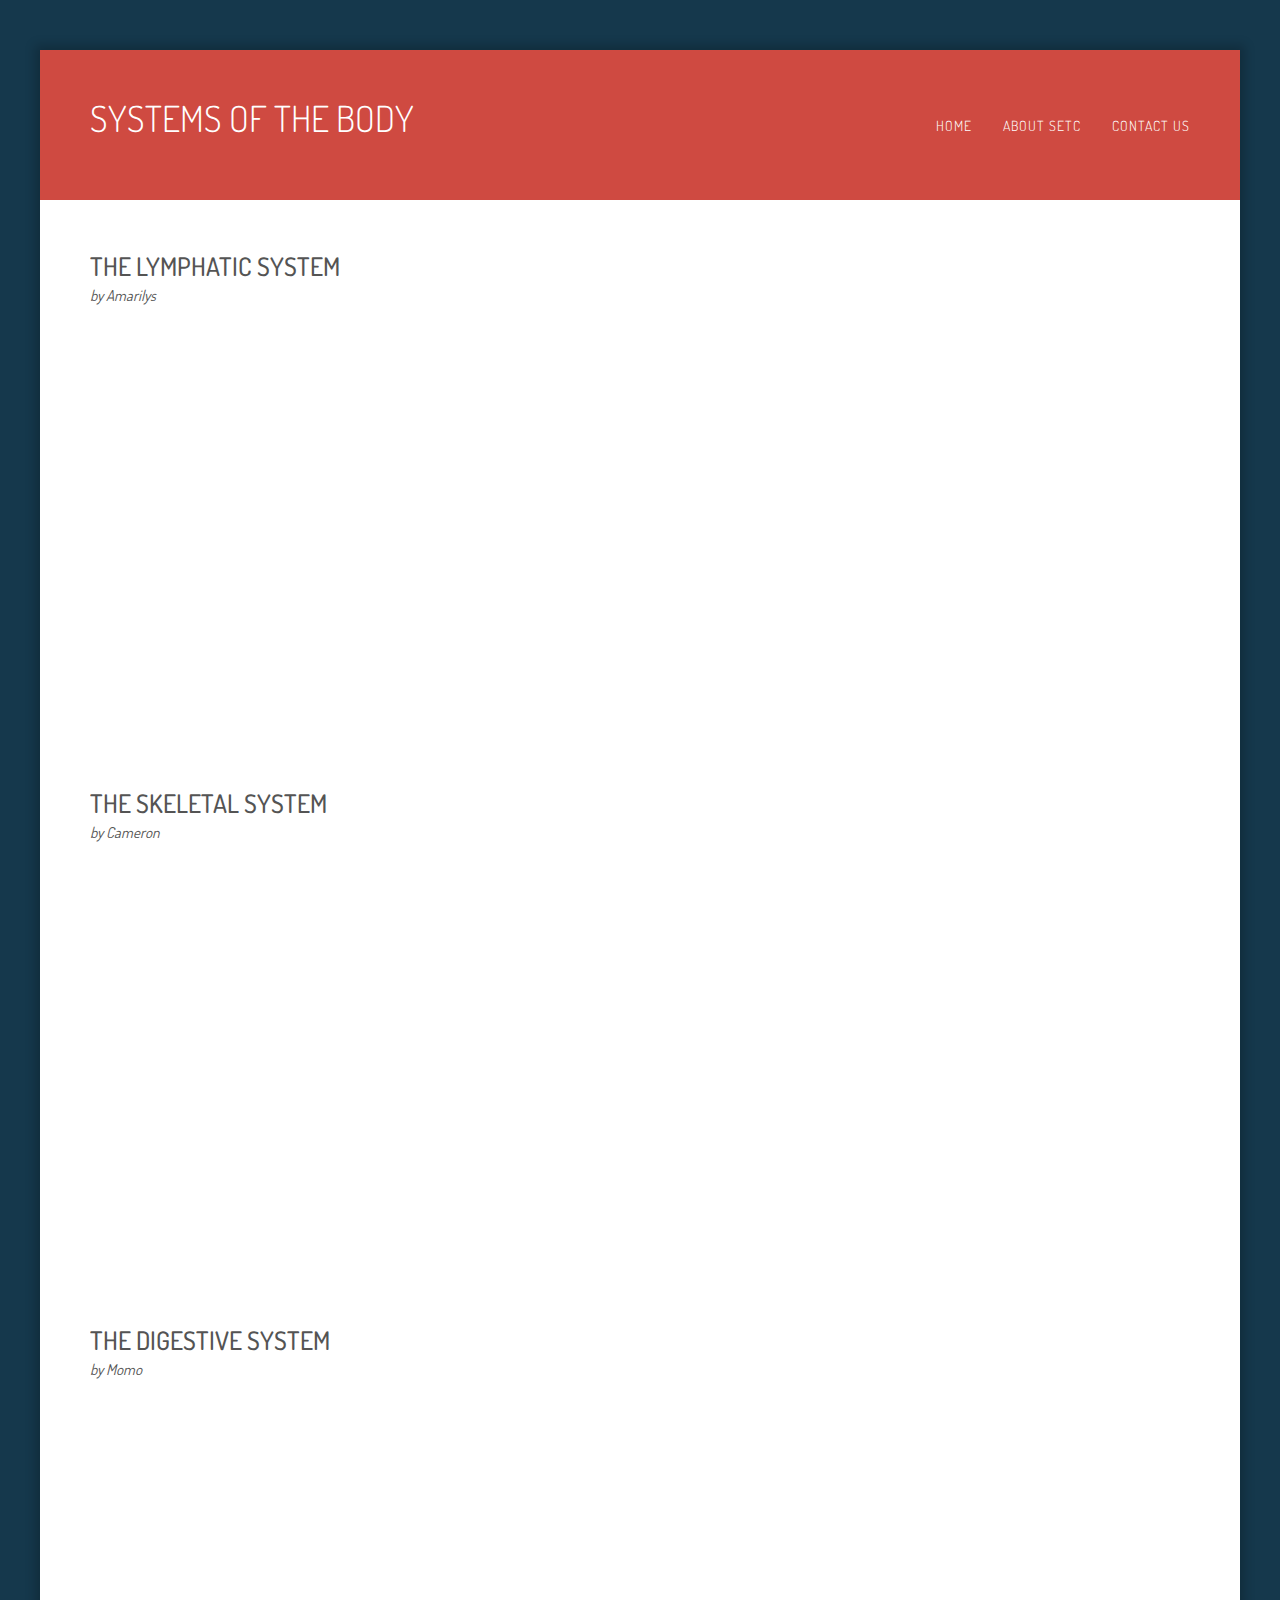
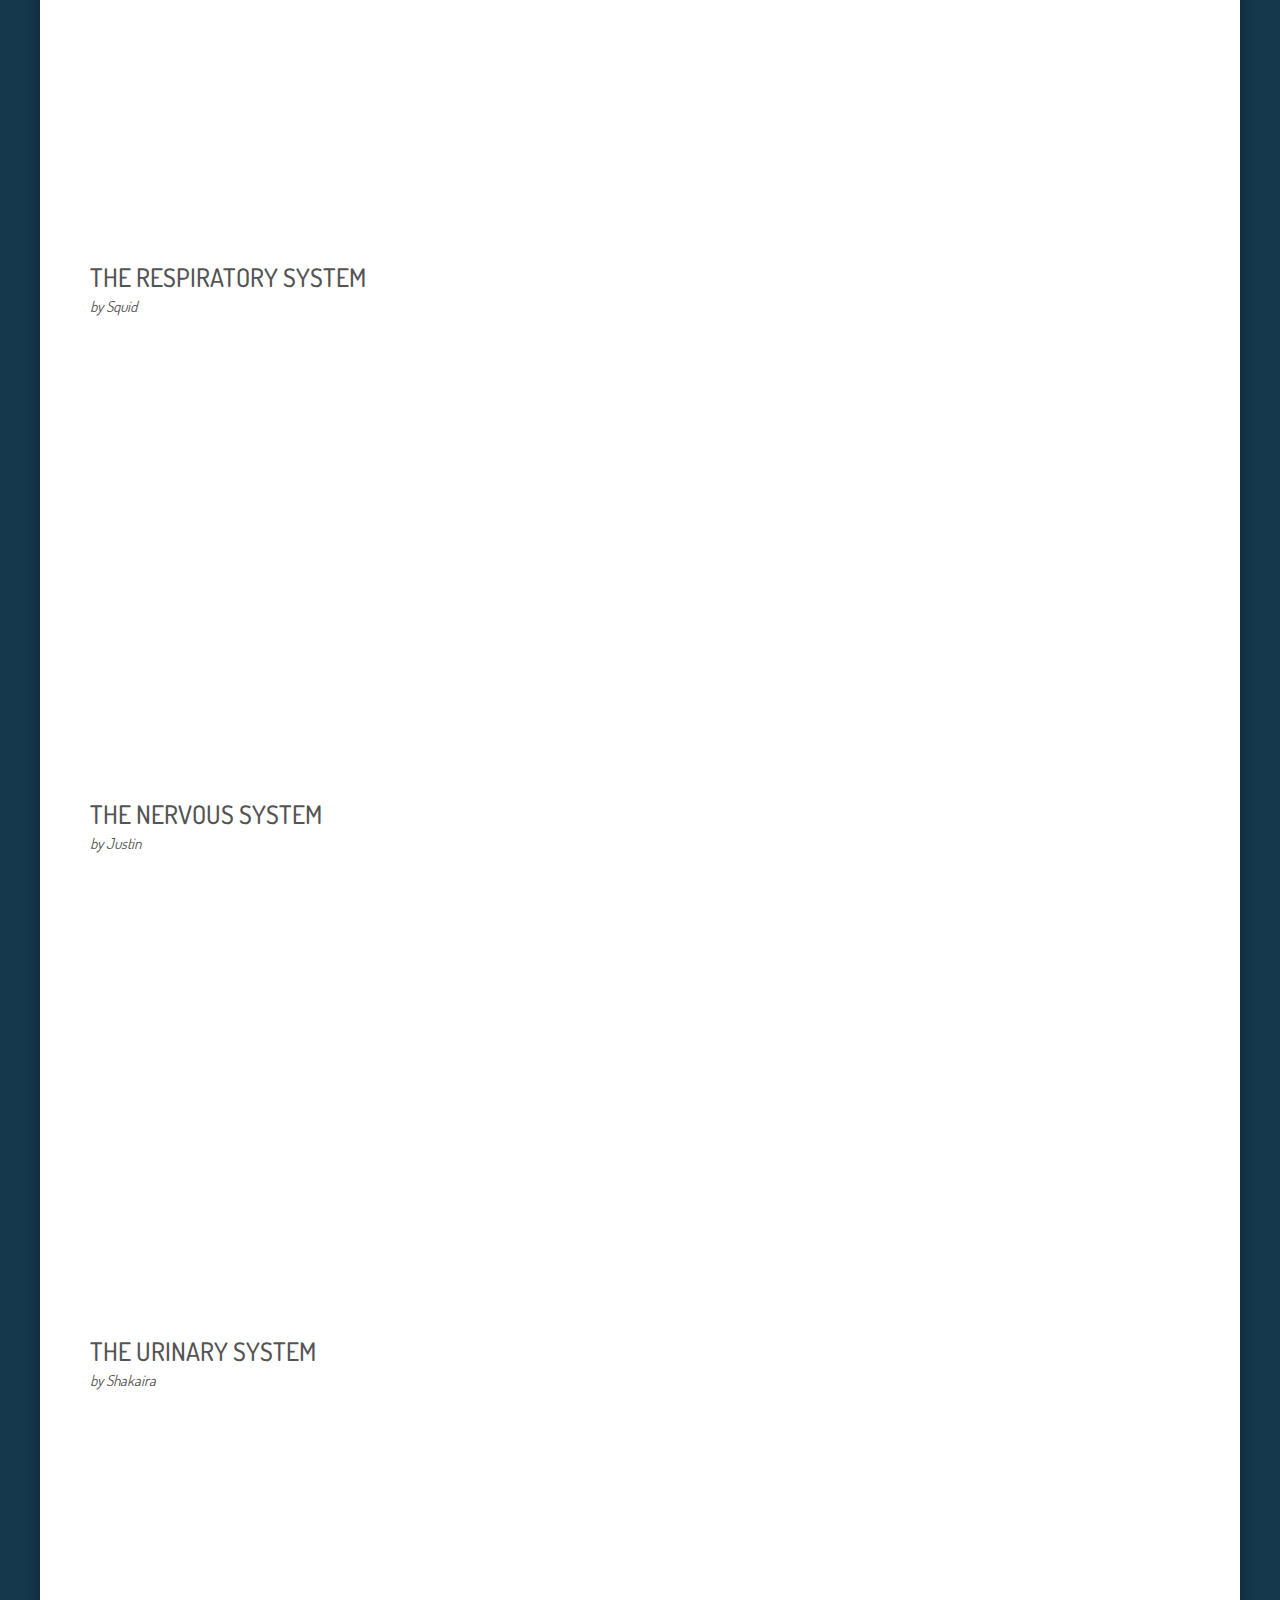
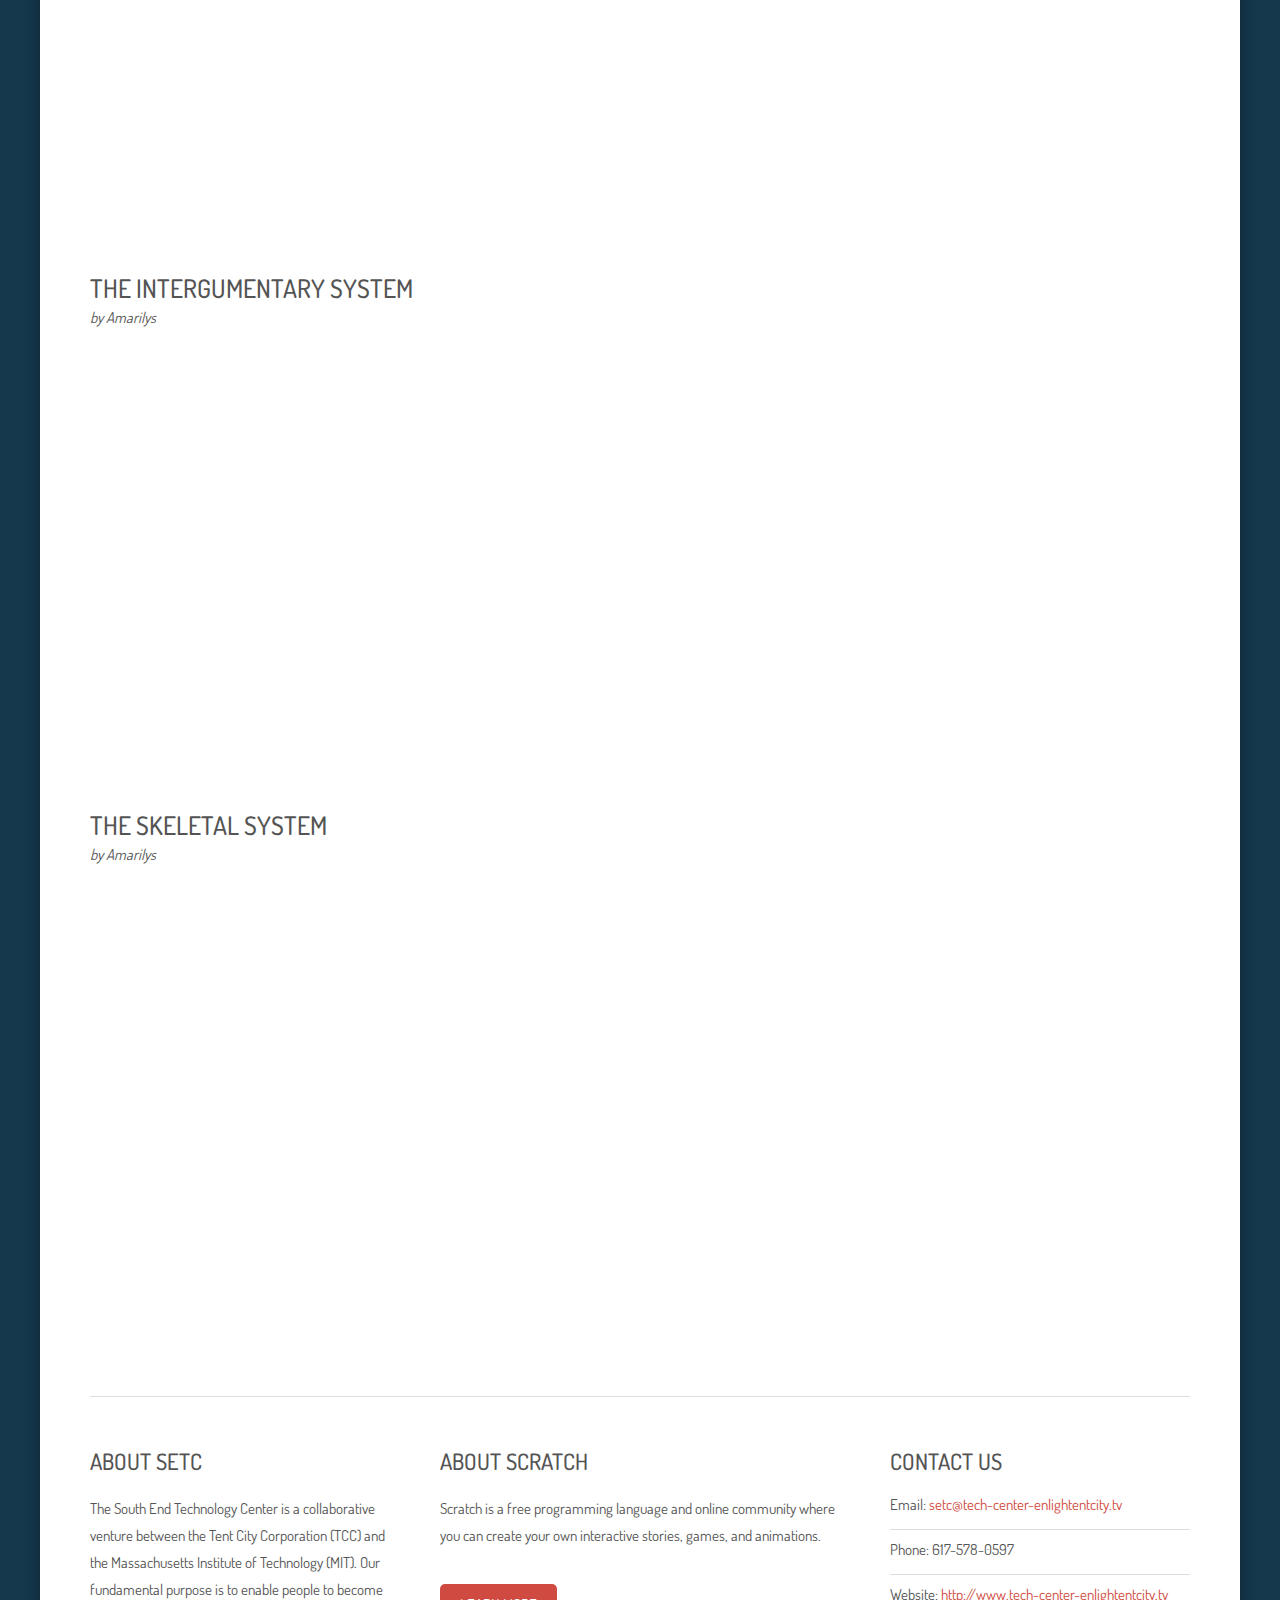
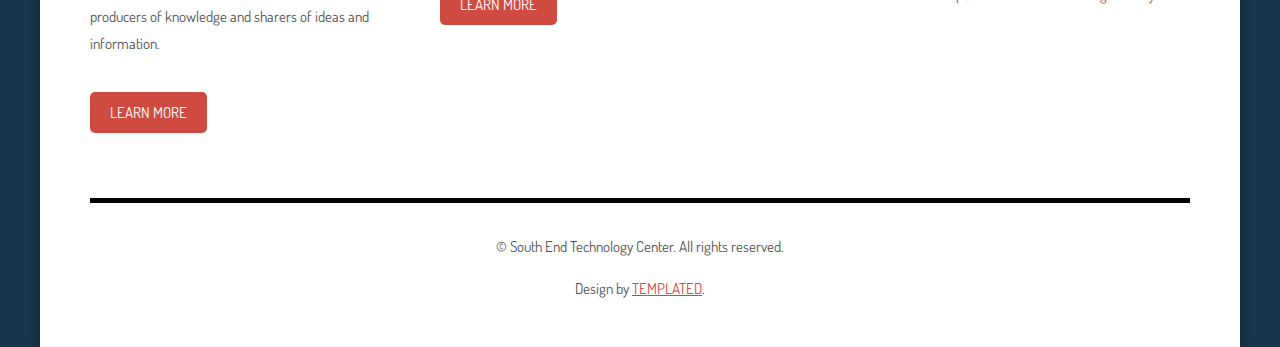
<file: systems.html>
<!DOCTYPE html PUBLIC "-//W3C//DTD XHTML 1.0 Strict//EN" "http://www.w3.org/TR/xhtml1/DTD/xhtml1-strict.dtd">
<!--
Design by TEMPLATED
http://templated.co
Released for free under the Creative Commons Attribution License

Name       : Macro Spikes 
Description: A two-column, fixed-width design with dark color scheme.
Version    : 1.0
Released   : 20130326

-->
<html xmlns="http://www.w3.org/1999/xhtml">
<head>
<meta http-equiv="Content-Type" content="text/html; charset=utf-8" />
<title>Systems of the Body</title>
<meta name="keywords" content="" />
<meta name="description" content="" />
<link href="http://fonts.googleapis.com/css?family=Dosis:300,400,500,600,700" rel="stylesheet" type="text/css" />
<link href="systems.css" rel="stylesheet" type="text/css" media="all" />
<!--[if IE 6]>
<link href="default_ie6.css" rel="stylesheet" type="text/css" />
<![endif]-->
</head>
<body>
<div id="wrapper">
	<div id="header">
		<div id="logo">
			<h1><a href="#">Systems of the Body</a></h1>
		</div>
		<div id="menu">
			<ul>
				<li><a href="index.html" accesskey="1" title="">Home</a></li>
				<li><a href="#tbox1" accesskey="2" title="">About SETC</a></li>
				<li><a href="#tbox3" accesskey="3" title="">Contact Us</a></li>
			</ul>
		</div>
	</div>
	<div id="page">
		<div id="content">
			<h3>The Lymphatic System</h3>
            <p><em>by Amarilys</em></p>
              <iframe allowtransparency="true" width="485" height="402" src="https://scratch.mit.edu/projects/embed/236008387/?autostart=false" frameborder="0" allowfullscreen></iframe><br><br><br><br>

            <h3>The Skeletal System</h3>
            <p><em>by Cameron</em></p>
                  <iframe allowtransparency="true" width="485" height="402" src="https://scratch.mit.edu/projects/embed/116023526/?autostart=false" frameborder="0" allowfullscreen></iframe><br><br><br><br>

            <h3>The Digestive System</h3>
            <p><em>by Momo</em></p>
                  <iframe allowtransparency="true" width="485" height="402" src="https://scratch.mit.edu/projects/embed/236124362/?autostart=false" frameborder="0" allowfullscreen></iframe><br><br><br><br>

			<h3>The Respiratory System</h3>
            <p><em>by Squid</em></p>
          <iframe allowtransparency="true" width="485" height="402" src="https://scratch.mit.edu/projects/embed/236040147/?autostart=false" frameborder="0" allowfullscreen></iframe><br><br><br><br>

            <h3>The Nervous System</h3>
            <p><em>by Justin</em></p>
          <iframe allowtransparency="true" width="485" height="402" src="https://scratch.mit.edu/projects/embed/236218636/?autostart=false" frameborder="0" allowfullscreen></iframe><br><br><br><br>
    
            <h3>The Urinary System</h3>
            <p><em>by Shakaira</em></p>
      <iframe allowtransparency="true" width="485" height="402" src="https://scratch.mit.edu/projects/embed/236218357/?autostart=false" frameborder="0" allowfullscreen></iframe><br><br><br><br>
			
            <h3>The Intergumentary System</h3>
            <p><em>by Amarilys</em></p>
      <iframe allowtransparency="true" width="485" height="402" src="https://scratch.mit.edu/projects/embed/239673464/?autostart=false" frameborder="0" allowfullscreen></iframe><br><br><br><br>
    
            <h3>The Skeletal System</h3>
            <p><em>by Amarilys</em></p>
      <iframe allowtransparency="true" width="485" height="402" src="https://scratch.mit.edu/projects/embed/239836503/?autostart=false" frameborder="0" allowfullscreen></iframe><br><br><br><br>
    
            

        </div>
	</div>
	<div id="three-column">
		<div id="tbox1">
			<h2>About SETC</h2>
			<p>The South End Technology Center is a collaborative venture between the Tent City Corporation (TCC) and the Massachusetts Institute of Technology (MIT). Our fundamental purpose is to enable people to become producers of knowledge and sharers of ideas and information.</p>
			<p><a href="http://www.tech-center-enlightentcity.tv/" class="button-style">Learn More</a></p>

		</div>
		<div id="tbox2">
			<h2>About Scratch</h2>
			<p>Scratch is a free programming language and online community where you can create your own interactive stories, games, and animations.</p>
            <p><a href="https://scratch.mit.edu/about/" class="button-style">Learn More</a></p>
		</div>
		<div id="tbox3">
			<h2>Contact Us</h2>
			<ul class="style1">
                <li class="first">Email: <a href="mailto:setc@tech-center-enlightentcity.tv">setc@tech-center-enlightentcity.tv</a></li>
				<li>Phone: 617-578-0597</li>
				<li>Website: <a href="http://www.tech-center-enlightentcity.tv">http://www.tech-center-enlightentcity.tv</a></li>
			</ul>
		</div>
	</div>
	<div id="footer">
		<p>&copy; South End Technology Center. All rights reserved.</p>
        <p>Design by <a href="http://templated.co" rel="nofollow">TEMPLATED</a>.</p>
	</div>
</div>
</body>
</html>
</file>
<file: systems.css>
html, body {
	height: 100%;
}

body {
	margin: 0px;
	padding: 0px;
	background: #15384C;
	font-family: 'Dosis', sans-serif;
	font-size: 15px;
	color: #545454;
}

h1, h2, h3 {
	margin: 0;
	padding: 0;
	text-transform: uppercase;
	font-weight: 500;
}

h2 {
	padding: 0px 0px 20px 0px;
	font-size: 1.50em;
}

h3 
{
    font-size: 1.7em;
    letter-spacing: normal;
}

p, ol, ul {
	margin-top: 0px;
}

p {
	line-height: 180%;
}

strong {
	color: #2C2C2C;
}

a {
	color: #2C2C2C;
}

a:hover {
	text-decoration: none;
}

a img {
	border: none;
}

img.border {
}

img.alignleft {
	float: left;
}

img.alignright {
	float: right;
}

img.aligncenter {
	margin: 0px auto;
}

hr {
	display: none;
}

/** WRAPPER */

#wrapper {
	overflow: hidden;
	width: 1200px;
	margin: 50px auto;
	background: #FFFFFF;
	box-shadow: 0px 0px 10px 5px rgba(0,0,0,.2);
}

.container {
	width: 1200px;
	margin: 0px auto;
}

.clearfix {
	clear: both;
}

/** HEADER */

#header {
	overflow: hidden;
	height: 150px;
	background: #CF4A41;
}

/* Logo */

#logo
{
	float: left;
	width: 350px;
	padding: 40px 0px 0px 50px;
	text-transform: uppercase;
}

#logo h1
{
	padding: 5px 10px 0px 0px;
}

#logo h1 a
{
	text-decoration: none;
	font-size: 1.2em;
	font-weight: 300;
	color: #FFFFFF;
}

#logo p
{
	display: block;
	margin-top: -10px;
	padding: 0px 0px 0px 0px;
	letter-spacing: 1px;
	font-size: 1.2em;
	color: #FFFFFF;
}

#logo p a
{
	color: #FFFFFF;
}

/* Menu */

#menu
{
	float: right;
	width: 700px;
	padding: 60px 50px 0px 0px;
}

#menu ul
{
	float: right;
	margin: 0;
	padding: 0px 0px 0px 0px;
	list-style: none;
	line-height: normal;
}

#menu li
{
	float: left;
}

#menu a
{
	display: block;
	margin-left: 1px;
	padding: 7px 0px 7px 30px;
	letter-spacing: 1px;
	text-decoration: none;
	text-align: center;
	text-transform: uppercase;
	font-size: 14px;
	font-weight: 300;
	color: #FFFFFF;
}

#menu a:hover, #menu .current_page_item a
{
	text-decoration: none;
	border-radius: 5px;
	color: #FFFFFF;
}

/** PAGE */

#page {
	overflow: hidden;
	width: 1100px;
	margin: 0px 50px;
	padding: 50px 0px;
	border-bottom: 1px solid #DEDEDE;
}

#page h2 {
}

/** CONTENT */

#content {
	float: left;
	width: 750px;
}

#content h2 {
	font-size: 2.10em;
}


/** SIDEBAR */

#sidebar {
	float: right;
	width: 300px;
}

/* Footer */

#footer {
	overflow: hidden;
	margin: 0px 50px;
	padding: 30px 0px;
	border-top: 5px solid #000000;
}

#footer p {
	text-align: center;
}

#footer a {
	color: #CF4A41;
}

/* Three Column */

#three-column {
	overflow: hidden;
	margin: 0px 50px;
	padding: 50px 0px;
}

#three-column #tbox1 {
	float: left;
	width: 300px;
	margin-right: 50px;
}

#three-column #tbox2 {
	float: left;
	width: 400px;
}

#three-column #tbox3 {
	float: right;
	width: 300px;
}

/* List Style 1 */

ul.style1 {
	margin: 0px;
	padding: 0px;
	list-style: none;
}

ul.style1 li {
	padding: 10px 0px 15px 0px;
	border-top: 1px solid #DEDEDE;
}

ul.style1 a {
	text-decoration: none;
	color: #CF4A41;
}

ul.style1 a:hover {
	text-decoration: underline;
}

ul.style1 .first {
	padding-top: 0px;
	border-top: none;
}


/* List style 2 */

ul.style2 {
	margin: 0px;
	padding: 0px;
	list-style: none;
}

ul.style2 li {
	padding: 25px 0px 15px 0px;
	border-top: 1px solid #DEDEDE;
}

ul.style2 .first {
	padding-top: 0px;
	border-top: none;
}

ul.style2 h3 {
	padding: 0px 0px 10px 0px;
}

ul.style2 h3 a {
	text-transform: none;
	color: #373737;
}

ul.style2 a {
	text-decoration: none;
	color: #919191;
}

ul.style2 a:hover {
	text-decoration: underline;
}

/* Button Style 1 */

.button-style {
	display: inline-block;
	margin-top: 20px;
	padding: 7px 20px;
	background: #CF4A41;
	border-radius: 5px;
	text-decoration: none;
	text-transform: uppercase;
	color: #FFFFFF;
}
</file>
